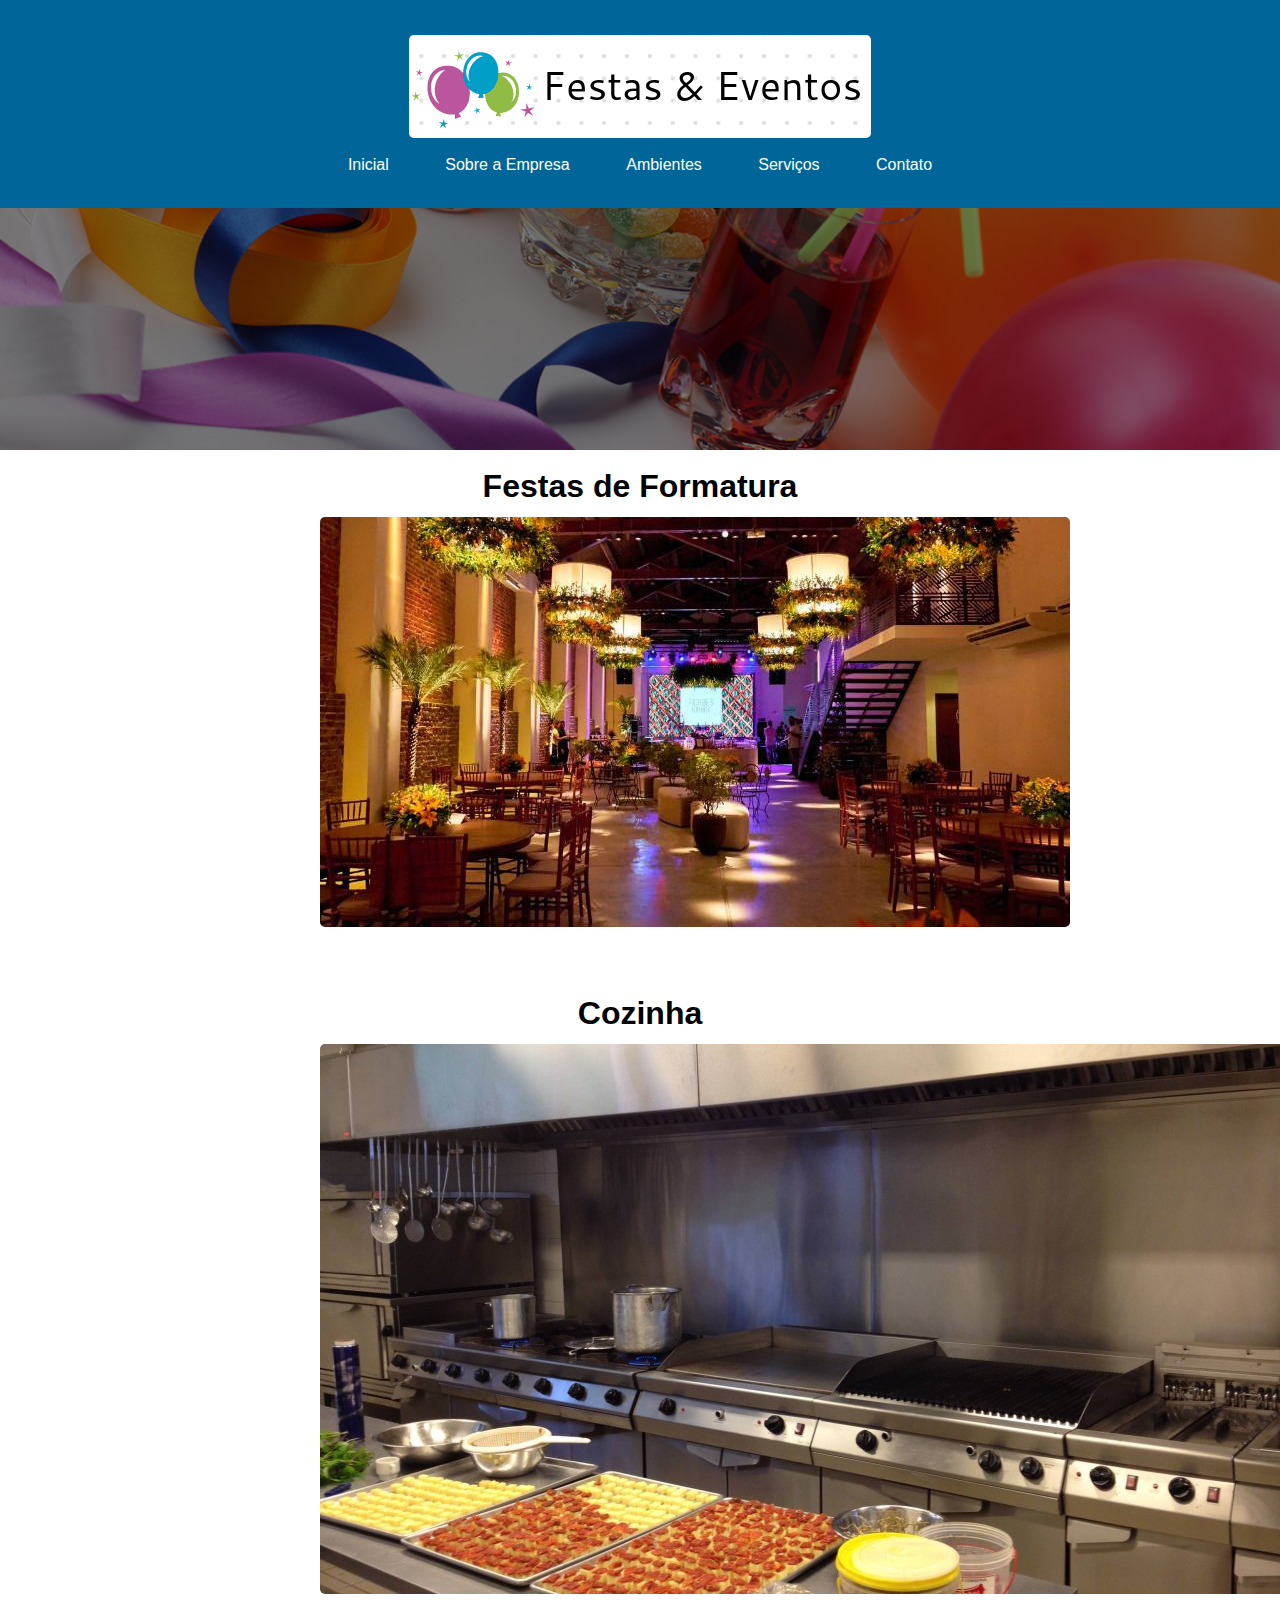
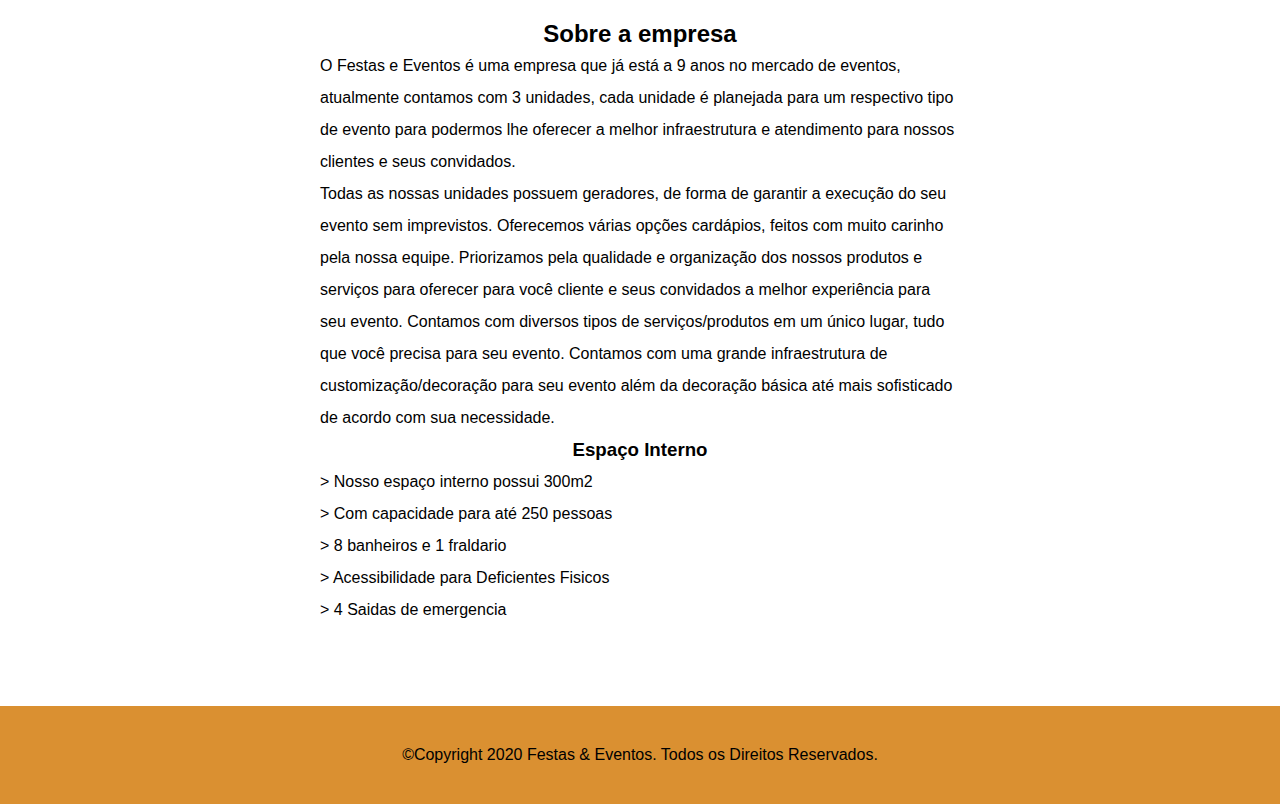
<file: index.html>
<!DOCTYPE html>
<html lang="pt">

<head>
    <meta charset="UTF-8">
    <meta name="viewport" content="width=device-width, initial-scale=1.0">

    <title>Festas e Eventos</title>

    <link rel="stylesheet" href="css/style.css">
</head>

<body>
    <header>
        <div class="center">
            <div class="logo">
                <img src="img/logo.png"/>
            </div>
            <nav>
                <ul>
                    <li><a href="index.html">Inicial</a></li>
                    <li><a href="about.html">Sobre a Empresa</a></li>
                    <li><a href="espacos.html">Ambientes</a></li>
                    <li><a href="services.html">Serviços</a></li>
                    <li><a href="contact.html">Contato</a></li>
                </ul>
            </nav>
        </div>
    </header>
    <div class="hero-image">
    </div>
    <section class="content">
        <main>
            <article>
                <h1 id="pg-inicial">Festas de Formatura</h1>
                <img id="img-inicial" src="img/pg-inicial.jpg"/>
                <h1 id="pg-inicial">Cozinha</h1>
                <img id="img-inicial" src="img/pg-inicial-2.jpg"/>
                <h2>Sobre a empresa</h2>

                <p>O Festas e Eventos é uma empresa que já está a 9 anos no mercado de eventos, atualmente contamos com
                    3 unidades, cada unidade é planejada para um respectivo tipo de evento para podermos lhe oferecer a
                    melhor infraestrutura e atendimento para nossos clientes e seus convidados.<br />
                    Todas as nossas unidades possuem geradores, de forma de garantir a execução do seu evento sem
                    imprevistos. Oferecemos várias opções cardápios, feitos com muito carinho pela nossa equipe.
                    Priorizamos pela qualidade e organização dos nossos produtos e serviços para oferecer para você
                    cliente e seus convidados a melhor experiência para seu evento. Contamos com diversos tipos de
                    serviços/produtos em um único lugar, tudo que você precisa para seu evento.
                    Contamos com uma grande infraestrutura de customização/decoração para seu evento além da decoração
                    básica até mais sofisticado de acordo com sua necessidade.
                </p>
                <h3>Espaço Interno</h3>
                <p>> Nosso espaço interno possui 300m2</p>
                <p>> Com capacidade para até 250 pessoas</p>
                <p>> 8 banheiros e 1 fraldario</p>
                <p>> Acessibilidade para Deficientes Fisicos</p>
                <p>> 4 Saidas de emergencia</p>
            </article>
        </main>
    </section>
    <footer>
        <p>©Copyright 2020 Festas & Eventos. Todos os Direitos Reservados.</p>
    </footer>
</body>

</html>
</file>
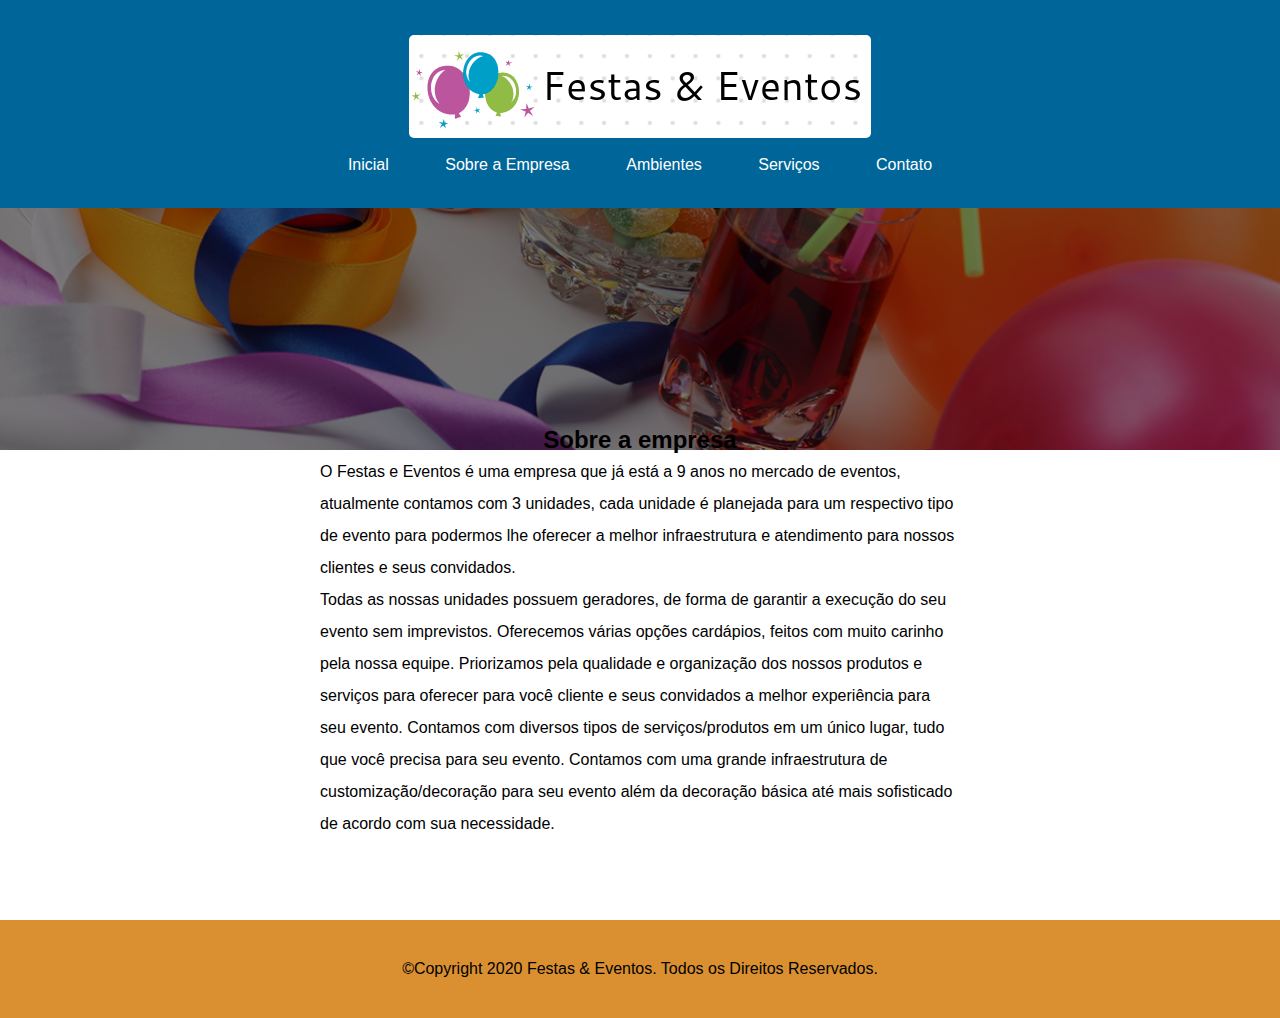
<file: about.html>
<!DOCTYPE html>
<html lang="en">
<head>
    <meta charset="UTF-8">
    <meta name="viewport" content="width=device-width, initial-scale=1.0">
    <title>Sobre nós</title>
    <link rel="stylesheet" href="css/style.css">
</head>
<body>
    <header>
        <div class="center">
            <div class="logo">
                <img src="img/logo.png"/>
            </div>
            <nav>
                <ul>
                    <li><a href="index.html">Inicial</a></li>
                    <li><a href="about.html">Sobre a Empresa</a></li>
                    <li><a href="espacos.html">Ambientes</a></li>
                    <li><a href="services.html">Serviços</a></li>
                    <li><a href="contact.html">Contato</a></li>
                </ul>
            </nav>
        </div>
    </header>
    <div class="hero-image">
    </div>
    <article>
        <h2>Sobre a empresa</h2>
        <p>O Festas e Eventos é uma empresa que já está a 9 anos no mercado de eventos, atualmente contamos com 3
            unidades, cada unidade é planejada para um respectivo tipo de evento para podermos lhe oferecer a melhor
            infraestrutura e atendimento para nossos clientes e seus convidados.<br />
            Todas as nossas unidades possuem geradores, de forma de garantir a execução do seu evento sem imprevistos.
            Oferecemos várias opções cardápios, feitos com muito carinho pela nossa equipe.
            Priorizamos pela qualidade e organização dos nossos produtos e serviços para oferecer para você cliente e
            seus convidados a melhor experiência para seu evento. Contamos com diversos tipos de serviços/produtos em um
            único lugar, tudo que você precisa para seu evento.
            Contamos com uma grande infraestrutura de customização/decoração para seu evento além da decoração básica
            até mais sofisticado de acordo com sua necessidade.
        </p>
    </article>
    <footer>
        <p>©Copyright 2020 Festas & Eventos. Todos os Direitos Reservados.</p>
    </footer>
</body>
</html>
</file>
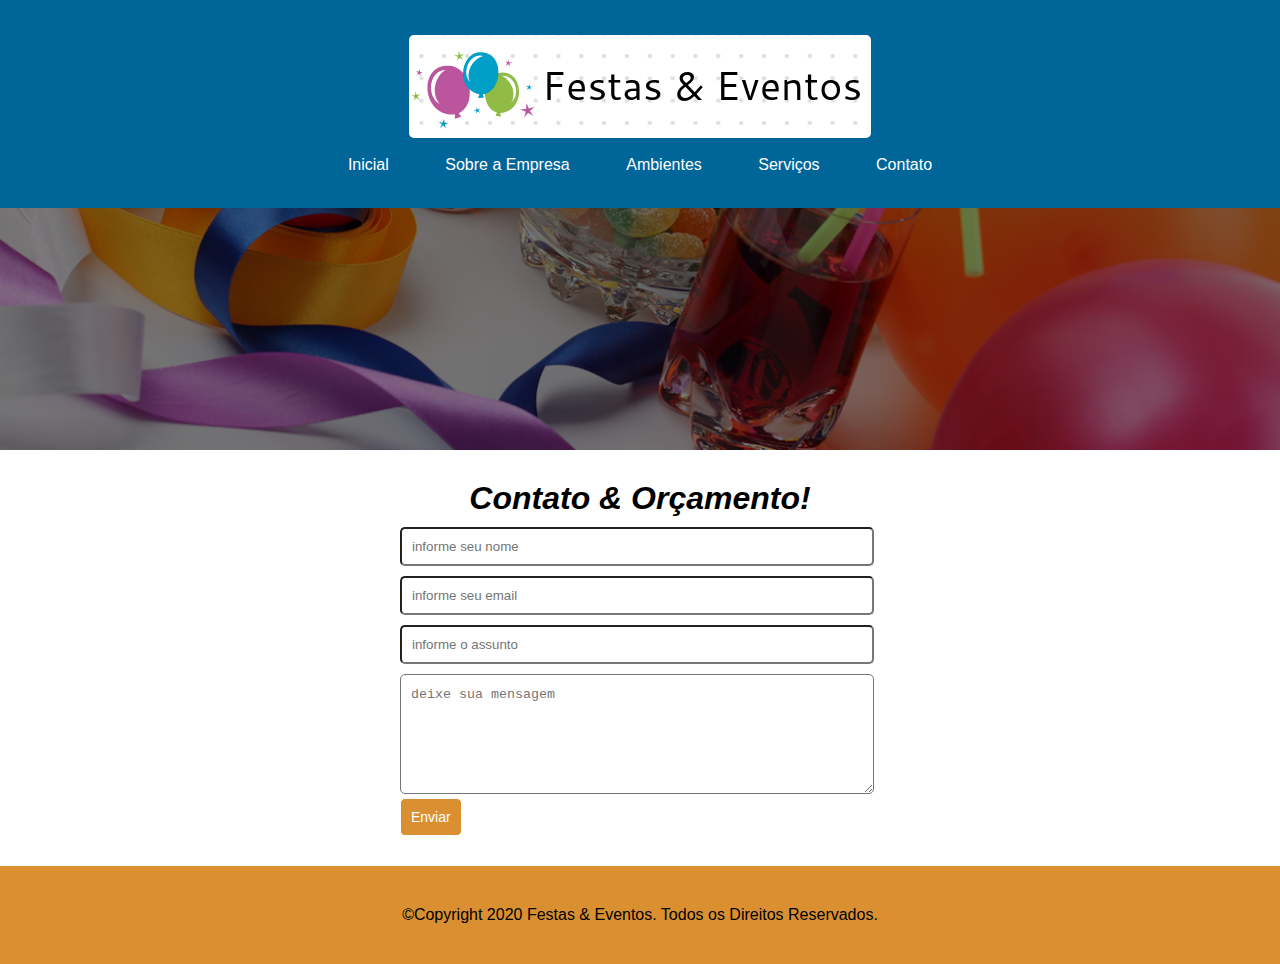
<file: contact.html>
<!DOCTYPE html>
<html lang="en">

<head>
    <meta charset="UTF-8">
    <meta name="viewport" content="width=device-width, initial-scale=1.0">
    <title>Contato</title>
    <link rel="stylesheet" href="css/style.css">

    <script type="text/javascript" src="js/validaContato.js"></script>
    
</head>

<body>
    <header>
        <div class="center">
            <div class="logo">
                <img src="img/logo.png"/>
            </div>
            <nav>
                <ul>
                    <li><a href="index.html">Inicial</a></li>
                    <li><a href="about.html">Sobre a Empresa</a></li>
                    <li><a href="espacos.html">Ambientes</a></li>
                    <li><a href="services.html">Serviços</a></li>
                    <li><a href="contact.html">Contato</a></li>
                </ul>
            </nav>
        </div>
    </header>
    <div class="hero-image">
    </div>
    <form id="formulario" action="#" method="post" ">
        <h1 style=" text-align:center; font-style: oblique">Contato & Orçamento!</h1>
        <p class="nome">
            <input type="text" name="nome" placeholder="informe seu nome">
        </p>
        <p class="email">
            <input type="email" name="email" placeholder="informe seu email">
        </p>
        <p class="assunto">
            <input type="text" name="assunto" placeholder="informe o assunto">
        </p>
        <p class="mensagem">
            <textarea name="mensagem" placeholder="deixe sua mensagem"></textarea>
        </p>

        <button id="btn2" type="button" class="botao" onclick="validaContato();">Enviar</button>
    </form>
    <footer>
        <p>©Copyright 2020 Festas & Eventos. Todos os Direitos Reservados.</p>
    </footer>

</body>

</html>
</file>
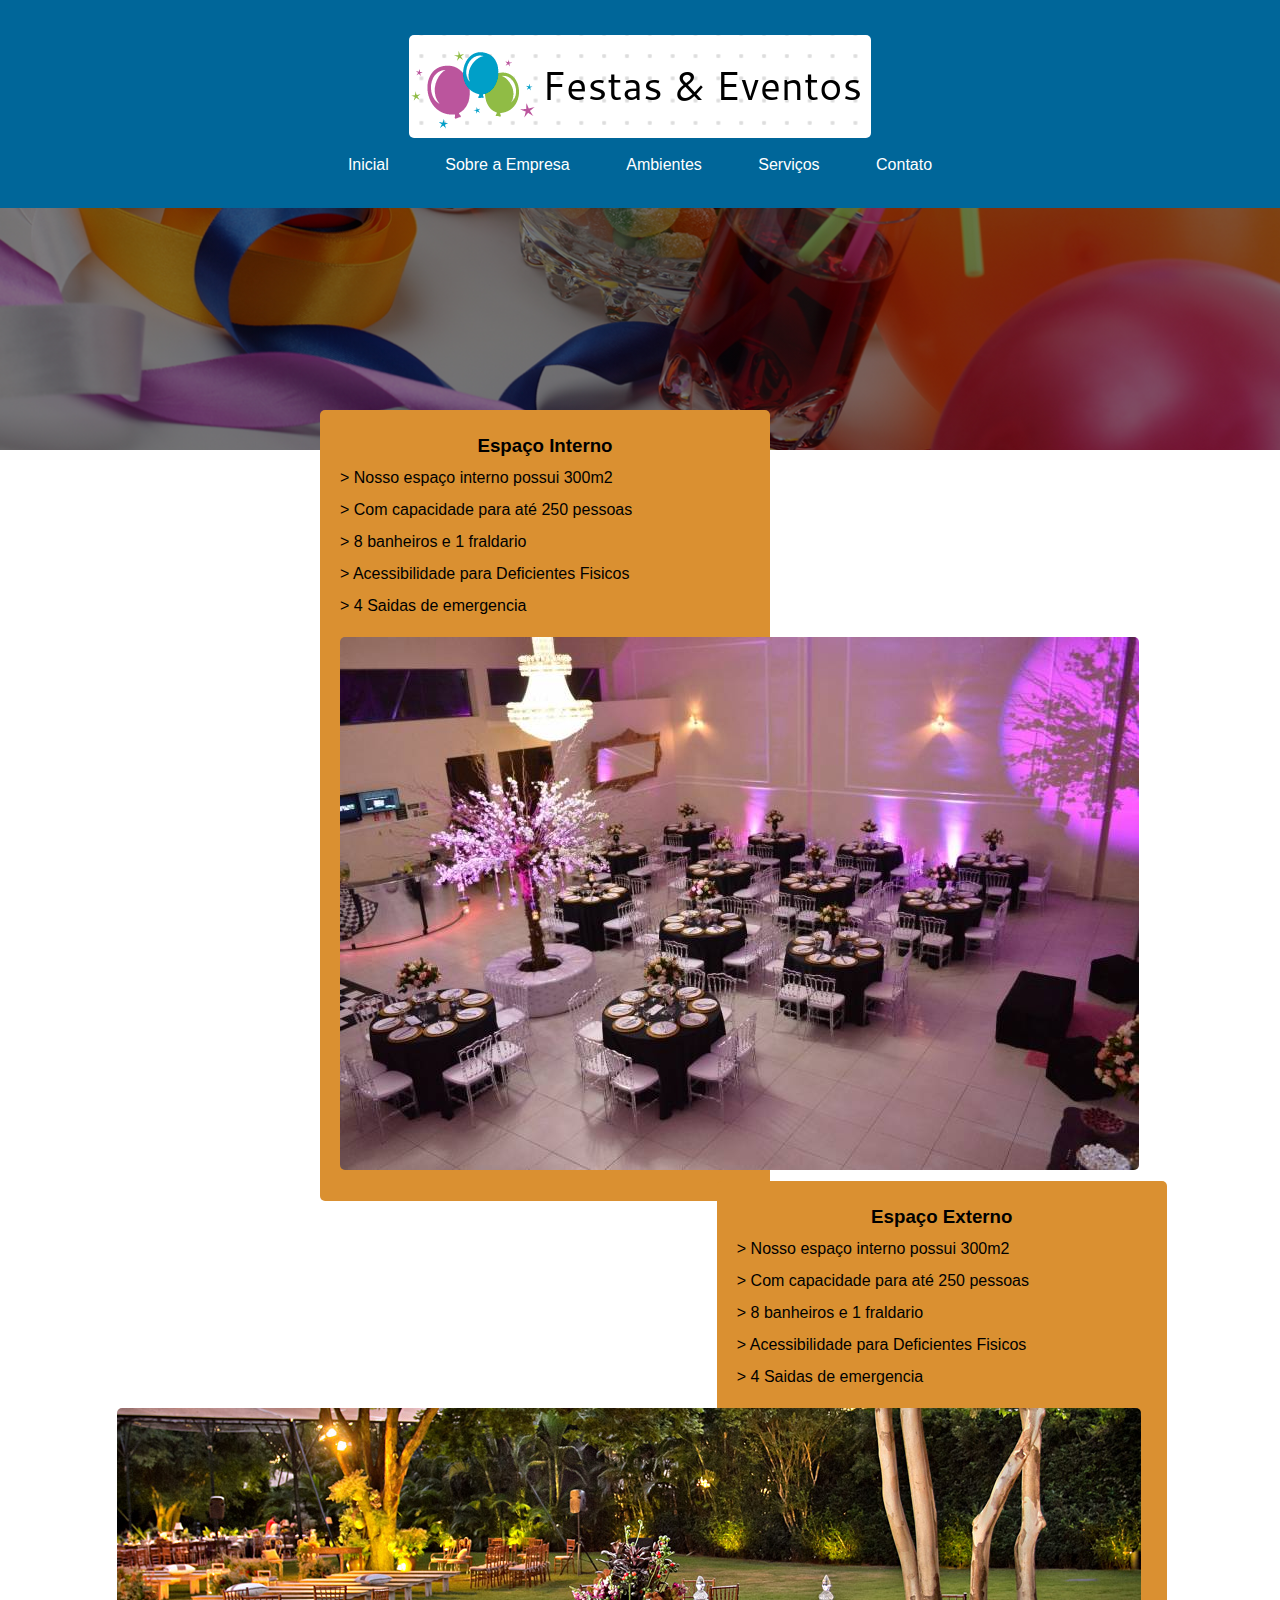
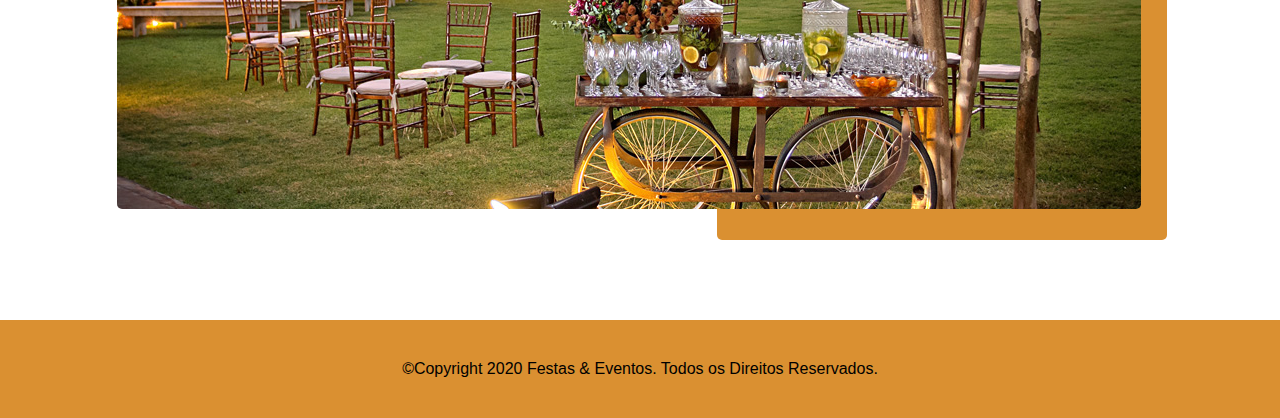
<file: espacos.html>
<!DOCTYPE html>
<html lang="pt">
<head>
    <meta charset="UTF-8">
    <meta name="viewport" content="width=device-width, initial-scale=1.0">

    <title>Festas e Eventos</title>

    <link rel="stylesheet" href="css/style.css">
</head>
<body>
    <header>
        <div class="center">
            <div class="logo">
                <img src="img/logo.png"/>
            </div>
            <nav>
                <ul>
                    <li><a href="index.html">Inicial</a></li>
                    <li><a href="about.html">Sobre a Empresa</a></li>
                    <li><a href="espacos.html">Ambientes</a></li>
                    <li><a href="services.html">Serviços</a></li>
                    <li><a href="contact.html">Contato</a></li>
                </ul>
            </nav>
        </div>
    </header>
    <div class="hero-image">
    </div>
                <article>
                    <div class="left">
                        <h3>Espaço Interno</h3>
                        <p>> Nosso espaço interno possui 300m2</p>
                        <p>> Com capacidade para até 250 pessoas</p>
                        <p>> 8 banheiros e 1 fraldario</p>
                        <p>> Acessibilidade para Deficientes Fisicos</p>
                        <p>> 4 Saidas de emergencia</p>
                        <img src="img/espaco-interno.jpg">
                    </div>
                    <div class="right">
                        <h3>Espaço Externo</h3>
                        <p>> Nosso espaço interno possui 300m2</p>
                        <p>> Com capacidade para até 250 pessoas</p>
                        <p>> 8 banheiros e 1 fraldario</p>
                        <p>> Acessibilidade para Deficientes Fisicos</p>
                        <p>> 4 Saidas de emergencia</p>
                        <img src="img/espaco-externo.jpg">
                    </div>
                </article>
    <footer>
        <p>©Copyright 2020 Festas & Eventos. Todos os Direitos Reservados.</p>
    </footer>
</body>
</html>
</file>
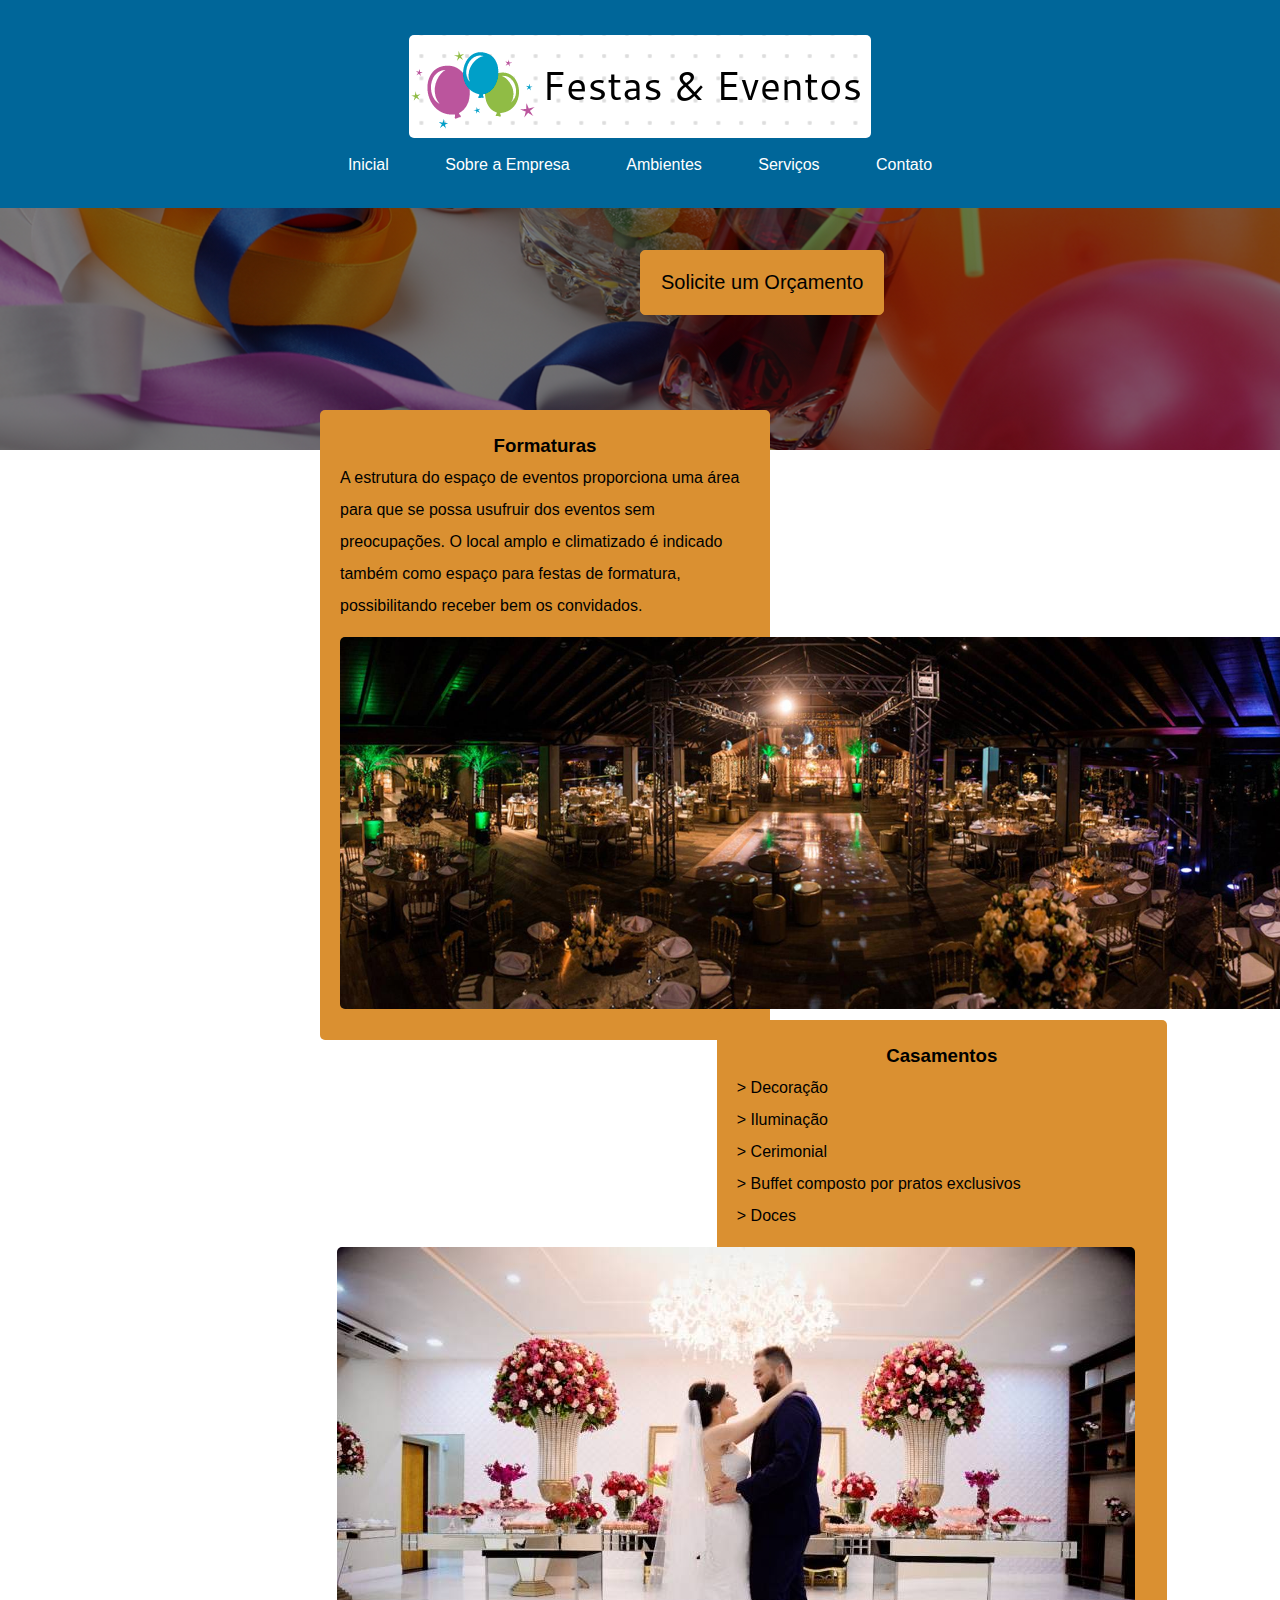
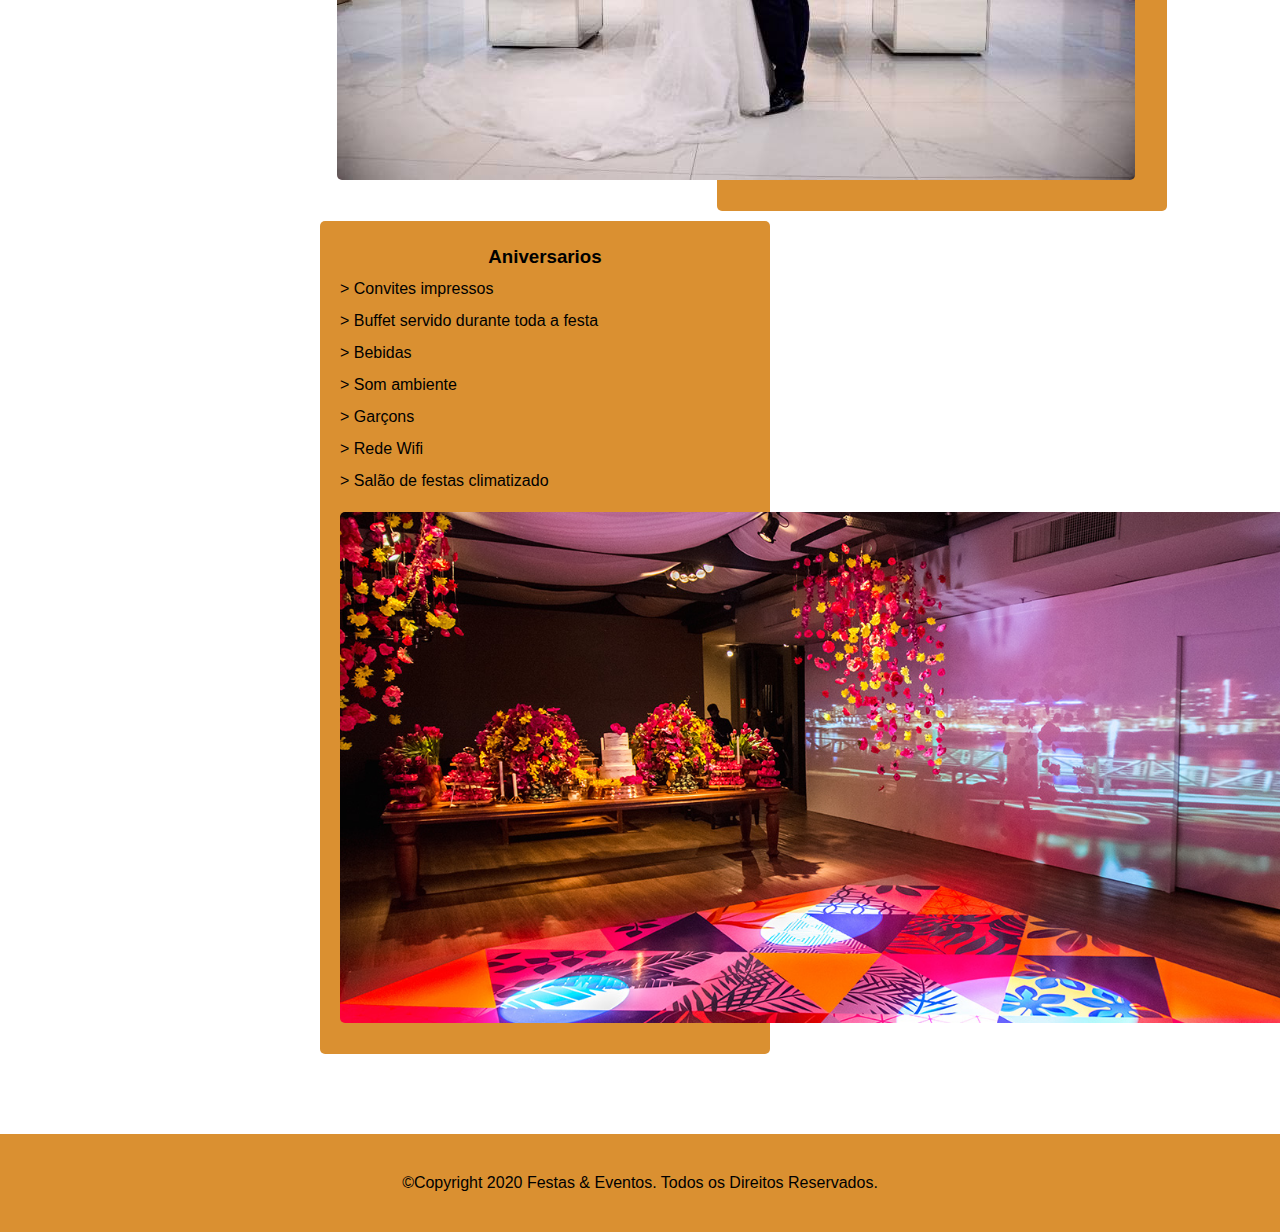
<file: services.html>
<!DOCTYPE html>
<html lang="en">
<head>
    <meta charset="UTF-8">
    <meta name="viewport" content="width=device-width, initial-scale=1.0">
    <title>Nossos Serviços</title>
    <link rel="stylesheet" href="css/style.css">
</head>
<body>
    <header>
        <div class="center">
            <div class="logo">
                <img src="img/logo.png"/>
                </div>
            <nav>
                <ul>
                    <li><a href="index.html">Inicial</a></li>
                    <li><a href="about.html">Sobre a Empresa</a></li>
                    <li><a href="espacos.html">Ambientes</a></li>
                    <li><a href="services.html">Serviços</a></li>
                    <li><a href="contact.html">Contato</a></li>
                </ul>
            </nav>
        </div>
    </header>
    <div class="hero-image">
        <button id="btn1"onclick="window.location.href='contact.html'">Solicite um Orçamento</button>
    </div>
    <article>
        <div class="left">
            <h3>Formaturas</h3>
            <p> A estrutura do espaço de eventos proporciona uma área para que se possa usufruir dos eventos sem preocupações. O local amplo e climatizado é indicado também como espaço para festas de formatura, possibilitando receber bem os convidados.</p>
            <img src="img/formatura.jpg">
        </div>
        <div class="right">
            <h3>Casamentos</h3>
            <p>> Decoração</p>
            <p>> Iluminação</p>
            <p>> Cerimonial</p>
            <p>> Buffet composto por pratos exclusivos</p>
            <p>> Doces</p>
            <img id="casamento"src="img/casamentos.jpg">
        </div>
        <div class="left">
            <h3>Aniversarios</h3>
            <p>> Convites impressos</p>
            <p>> Buffet servido durante toda a festa</p>
            <p>> Bebidas</p>
            <p>> Som ambiente</p>
            <p>> Garçons</p>
            <p>> Rede Wifi</p>
            <p>> Salão de festas climatizado</p>
            <img src="img/aniversario.jpg">
        </div>
    </article>
    <footer>
        <p>©Copyright 2020 Festas & Eventos. Todos os Direitos Reservados.</p>
    </footer>
</body>
</html>
</file>
<file: css/style.css>
* {
    margin: 0;
    padding: 0;
    box-sizing: border-box;
}

a {
    text-decoration: none;
    color: black;
}

body, html {
    font-family: Arial, Helvetica, sans-serif;
    height: 100%;
}

img{
    margin-top: 15px;
    border-radius: 5px;
}

#btn1{
margin-top: 250px;
align-items: center;
margin-left: 50%;
padding: 20px;
font-size: 20px; 
border:1px solid #da9031;
border-radius: 5px;
background-color: #da9031;
}
#btn1:hover{
    border:1px solid #fff;
    background-color: #eb8602;
    cursor:pointer;
}
#btn2{
    padding: 10px;
    font-size: 14px;
    border:1px solid #fff;
    border-radius: 5px;
    background-color: #da9031;
    cursor: pointer;
    color:#fff;
}
#btn2:hover{
    border:1px solid #fff;
    background-color: #eb8602;
    cursor:pointer;
}
.center {
    max-width: 1100px;
    margin: 0 auto;
    padding: 0 2%;
}

.logo span {
    float: left;
    font-size: 35px;
    color: #da9031;
}

header {
    position: fixed;
    left: 0;
    top: 0;
    width: 100%;
    padding: 20px 0;
    text-align: center;
    background: #069;
}

header li {
    display: inline-block;
    margin: 0 10px;
}

header a {
    display: block;
    color: white;
    text-align: center;
    padding: 14px 16px;
    text-decoration: none;
    border-radius: 5px;
}

header a:hover {
    background: rgb(212, 90, 34);
}

header nav ul li a:active {
    background: rgb(212, 90, 34);
}

.hero-image {
    background-image: linear-gradient(rgba(0, 0, 0, 0.5), rgba(0, 0, 0, 0.5)), url("../img/banner3.png");
    height: 50%;
    background-position: center;
    background-repeat: no-repeat;
    background-size: cover;
}
#img-inicial{
    display: block;
    margin-left: auto;
    margin-right: auto;
}
#pg-inicial{
    margin-top:70px;
    text-align:center;
}
article {
    margin-top: -50px;
    padding-left: 20em;
    padding-right: 20em;
    line-height: 2em;
    margin-bottom: 5em;
}
article h2{
    padding-top: 1em;
}
.left {
    margin-top: 10px;
    padding: 20px;
    left: 0px;
    width: 450px;
    border-radius: 5px;
    background: #da9031;
}
.right {
    margin-top: -20px;
    padding: 20px;
    right: 0px;
    width: 450px;
    margin-left: 62%;
    border-radius: 5px;
    background: #da9031;
}
.right img{
    margin-left: -620px;
    max-width: 1100px;
}
.left img{
    max-width: 1100px;
}
.img{
    background-image: url("../img/banner3.png");
    height: 50%;
    background-position: center;
    background-repeat: no-repeat;
    background-size: ;
}
.right img#casamento{
    margin-left: -400px;
}


footer {
    display: flex;
    justify-content: center;
    align-items: center;
    padding-top: 2.5em;
    padding-bottom: 2.5em;
    background: #da9031;
}

P {
    text-align: left
}

H2 {
    text-align: center
}

H3 {
    text-align: center
}

form {
    font-size: 16px;
    max-width: 500px;
    margin: 0 auto;
    padding: 30px 10px 30px 10px;
}

input, textarea {
    width: 474px;
    padding: 10px;
    margin-top: 10px;
    border-radius: 5px;
}

.enviar input {
    background-color: #069;
    height: 40px;
    width: 150px;
    font-weight: bold;
    border-radius: 5px;
    -webkit-border-radius: 5px;
    -moz-border-radius: 5px;
    border: 1px solid;
    color: #FFF;
    cursor: pointer;
}

.enviar input:hover {
   background: #da9031;
;
}

textarea {
    width: 474px;
    height: 120px;
    line-height: 20px;
}
</file>
